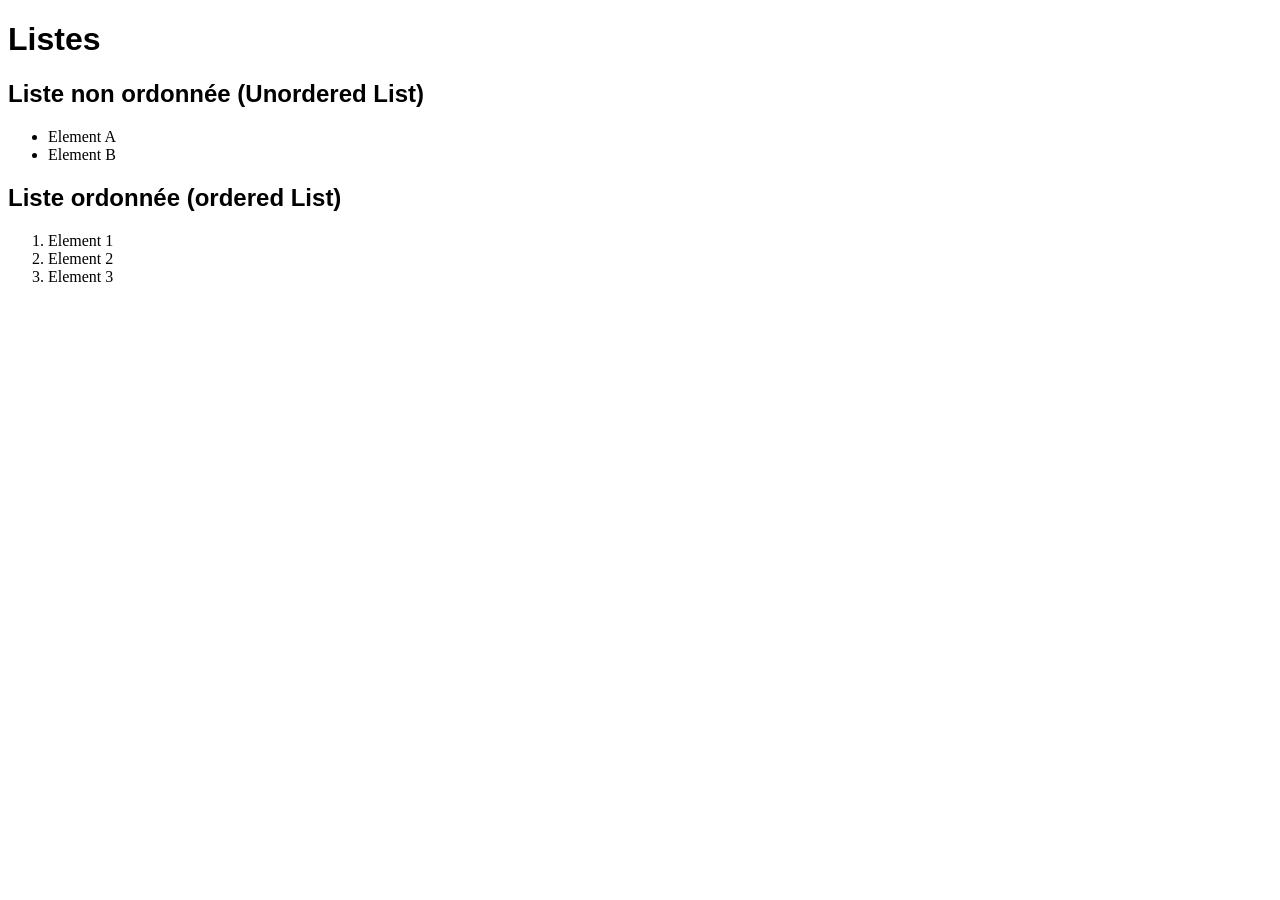
<file: td0/listes.html>
<!DOCTYPE html>
<html lang="fr">
	<head>
		<title>Tds</title>
		<meta charset="utf-8">
		<link rel="stylesheet" href="css/style.css">
	</head>
	<body>
	<h1>Listes</h1>
		<h2>Liste non ordonnée (Unordered List)</h2>
			<ul>
				<li>Element A</li>
				<li>Element B</li>
			</ul>
		<h2>Liste ordonnée (ordered List)</h2>
			<ol>
				<li>Element 1</li>
				<li>Element 2</li>
				<li>Element 3</li>
			</ol>
	</body>
</html>
</file>
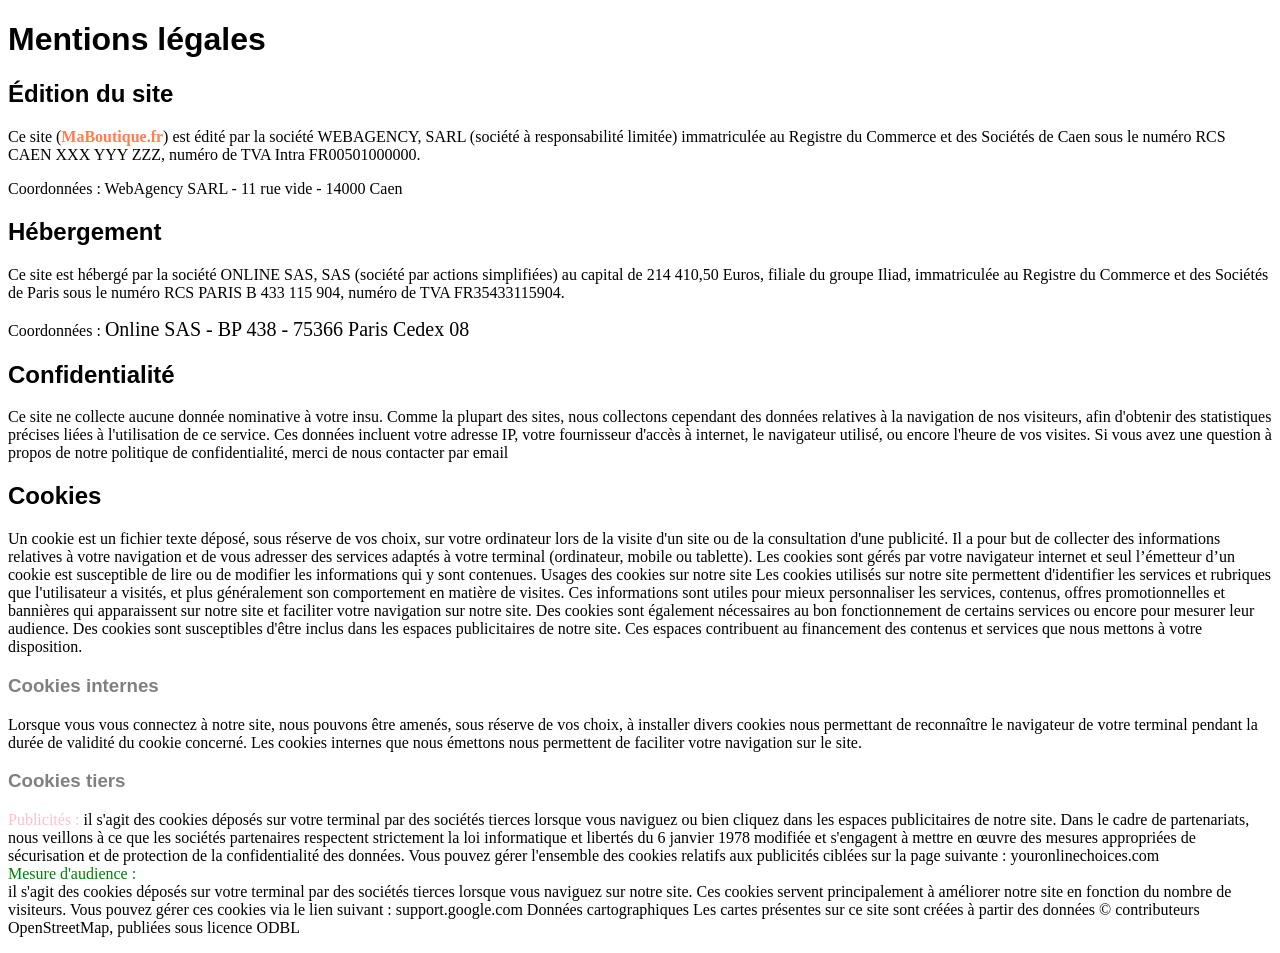
<file: td0/mentions-legales.html>
<!DOCTYPE html>
<html lang="fr">
	<head>
		<title>Tds</title>
		<meta charset="utf-8">
		<link rel="stylesheet" href="css/style.css">
	</head>
	<body>

<h1>Mentions légales</h1>
<h2>Édition du site</h2>
<p>Ce site (<a href="maboutique.fr">MaBoutique.fr</a>) est édité par la société WEBAGENCY, SARL (société à responsabilité limitée)
 immatriculée au Registre du Commerce et des Sociétés de Caen sous le numéro RCS CAEN XXX YYY ZZZ, numéro de TVA Intra FR00501000000.
 </p>
<p>Coordonnées : WebAgency SARL - 11 rue vide - 14000 Caen</p>
<h2>Hébergement</h2>
<p>Ce site est hébergé par la société ONLINE SAS, SAS (société par actions simplifiées) au capital de 214 410,50 Euros, filiale du groupe Iliad, immatriculée au Registre du Commerce et des Sociétés de Paris sous le numéro RCS PARIS B 433 115 904, numéro de TVA FR35433115904.</p>
<p>Coordonnées : <span id="online">Online SAS - BP 438 - 75366 Paris Cedex 08</span></p>
<h2>Confidentialité</h2>
<p>Ce site ne collecte aucune donnée nominative à votre insu.
Comme la plupart des sites, nous collectons cependant des données relatives à la navigation de nos visiteurs, afin d'obtenir des statistiques précises liées à l'utilisation de ce service. Ces données incluent votre adresse IP, votre fournisseur d'accès à internet, le navigateur utilisé, ou encore l'heure de vos visites.
Si vous avez une question à propos de notre politique de confidentialité, merci de nous contacter par email</p>
<h2>Cookies</h2>
Un cookie est un fichier texte déposé, sous réserve de vos choix, sur votre ordinateur lors de la visite d'un site ou de la consultation d'une publicité. Il a pour but de collecter des informations relatives à votre navigation et de vous adresser des services adaptés à votre terminal (ordinateur, mobile ou tablette).
Les cookies sont gérés par votre navigateur internet et seul l’émetteur d’un cookie est susceptible de lire ou de modifier les informations qui y sont contenues.
Usages des cookies sur notre site
Les cookies utilisés sur notre site permettent d'identifier les services et rubriques que l'utilisateur a visités, et plus généralement son comportement en matière de visites. Ces informations sont utiles pour mieux personnaliser les services, contenus, offres promotionnelles et bannières qui apparaissent sur notre site et faciliter votre navigation sur notre site.
Des cookies sont également nécessaires au bon fonctionnement de certains services ou encore pour mesurer leur audience. Des cookies sont susceptibles d'être inclus dans les espaces publicitaires de notre site. Ces espaces contribuent au financement des contenus et services que nous mettons à votre disposition.
<h3>Cookies internes</h3>
<p>Lorsque vous vous connectez à notre site, nous pouvons être amenés, sous réserve de vos choix, à installer divers cookies nous permettant de reconnaître le navigateur de votre terminal pendant la durée de validité du cookie concerné.
Les cookies internes que nous émettons nous permettent de faciliter votre navigation sur le site.</p>
<h3>Cookies tiers</h3>
<p><span class="c-rose">Publicités :</span> il s'agit des cookies déposés sur votre terminal par des sociétés tierces lorsque vous naviguez ou bien cliquez dans les espaces publicitaires de notre site. Dans le cadre de partenariats, nous veillons à ce que les sociétés partenaires respectent strictement la loi informatique et libertés du 6 janvier 1978 modifiée et s'engagent à mettre en œuvre des mesures appropriées de sécurisation et de protection de la confidentialité des données.
Vous pouvez gérer l'ensemble des cookies relatifs aux publicités ciblées sur la page suivante : youronlinechoices.com
<span class="c-rose c-block">Mesure d'audience :</span> il s'agit des cookies déposés sur votre terminal par des sociétés tierces lorsque vous naviguez sur notre site. Ces cookies servent principalement à améliorer notre site en fonction du nombre de visiteurs.
Vous pouvez gérer ces cookies via le lien suivant : support.google.com
Données cartographiques
Les cartes présentes sur ce site sont créées à partir des données © contributeurs OpenStreetMap, publiées sous licence ODBL</p>
 


</body>
</html>
</file>
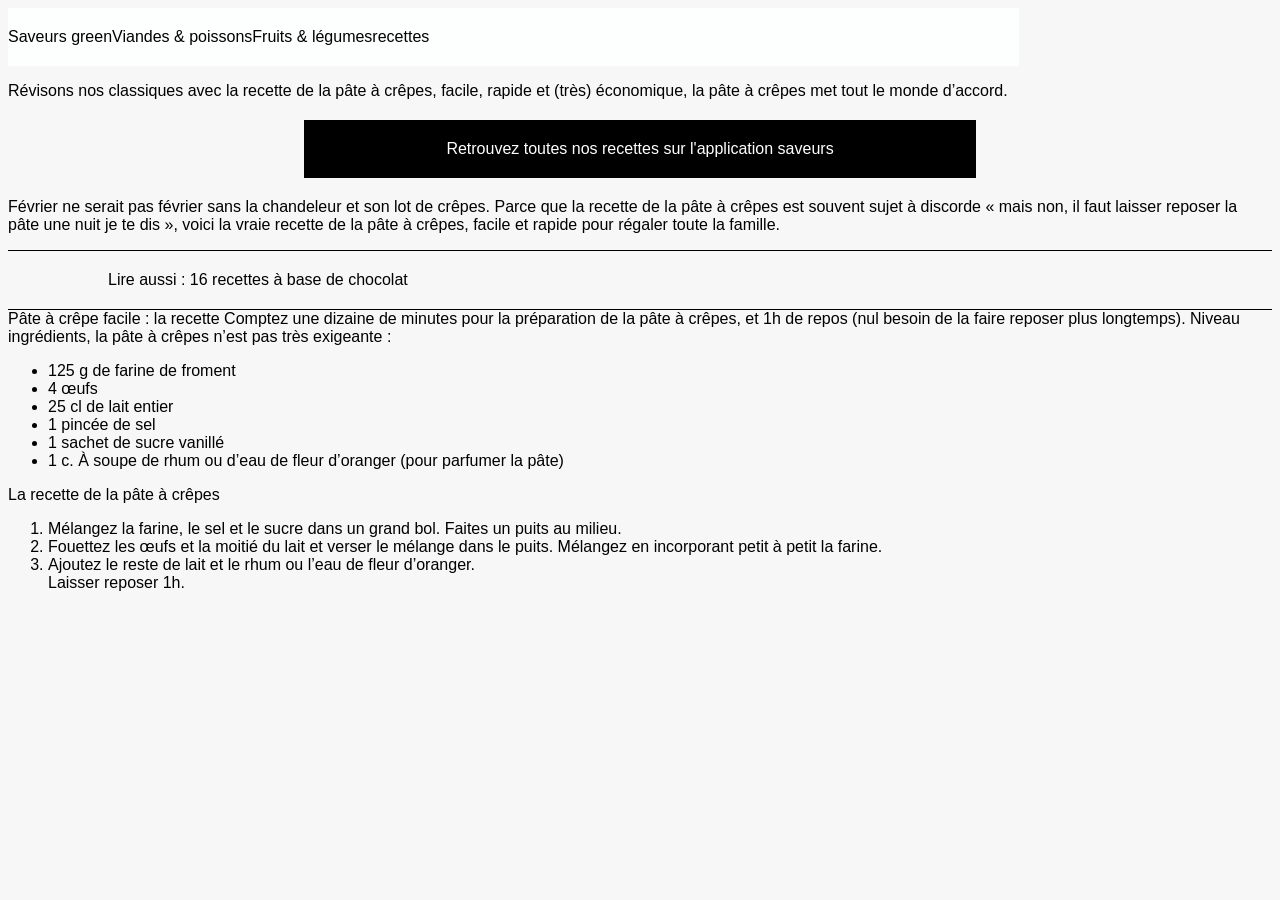
<file: td1/crepes.html>
<!DOCTYPE html>
<html lang="fr">
	<head>
		<title>Recette pâte à crèpes</title>
		<meta charset="utf-8">
		<link rel="stylesheet" href="css/style.css">
	</head>
	<body>
		<ul id="menu">
			<li>Saveurs green</li>
			<li>Viandes & poissons</li>
			<li>Fruits & légumes</li>
			<li>recettes</li>
		</ul>
<p>Révisons nos classiques avec la recette de la pâte à crêpes, facile, rapide et (très) économique, la pâte à crêpes met tout le monde d’accord.</p>
<div class="black-button">Retrouvez toutes nos recettes sur l'application saveurs</div>

<p>Février ne serait pas février sans la chandeleur et son lot de crêpes. Parce que la recette de la pâte à crêpes est souvent sujet à discorde « mais non, il faut laisser  reposer la pâte une nuit je te dis », voici la vraie recette de la pâte à crêpes, facile et rapide pour régaler toute la famille. </p>

<div class="border">
Lire aussi : 16 recettes à base de chocolat
</div>
Pâte à crêpe facile : la recette 
Comptez une dizaine de minutes pour la préparation de la pâte à crêpes, et 1h de repos  (nul besoin de la faire reposer plus longtemps).
Niveau ingrédients, la pâte à crêpes n’est pas très exigeante :
<ul>
	<li>125 g de farine de froment</li>
	<li>4 œufs</li>
	<li>25 cl de lait entier</li>
	<li>1 pincée de sel</li>
	<li>1 sachet de sucre vanillé</li>
	<li>1 c. À soupe de rhum ou d’eau de fleur d’oranger (pour parfumer la pâte)</li>
</ul>
La recette de la pâte à crêpes
<ol>
<li>Mélangez la farine, le sel et le sucre dans un grand bol. Faites un puits au milieu.</li>
<li>Fouettez les œufs et la moitié du lait et verser le mélange dans le puits. Mélangez en incorporant petit à petit la farine.</li>
<li>Ajoutez le reste de lait et le rhum ou l’eau de fleur d’oranger.<br/>
Laisser reposer 1h.</li>
</ol>
</body>
</html>
</file>
<file: td0/css/style.css>
body {
	font-family: serif;
}
h1, h2, h3 {
	font-family: "Gill Sans", sans-serif;
}
h3{
	color: gray;
}

p{
}

a{
	font-weight: bold;
	color: #FF7F50;
	text-decoration: none;
}
#online{
	font-size: 20px;
	color: black;
}

.c-rose{
	color: pink;
}

.c-block{
	color: green;
	display: block;
}
</file>
<file: td1/css/style.css>
body{
	font-family: sans-serif;
	background-color: #F7F7F7;
}
.black-button{
	color: white;
	background-color: black;
	margin: 20px auto;
	padding: 20px;
	width: 50%;
	text-align: center;
}

#menu{
	list-style-type: none;
	margin: 0;
	padding: 20px 0;
	overflow: hidden;
	width: 80%;
	background-color: #FDFEFE;
}

#menu li {
	float: left;
}
	
.border{
	border-top: 1px solid;
	border-bottom: 1px solid;
	padding: 20px 100px;
}
</file>
